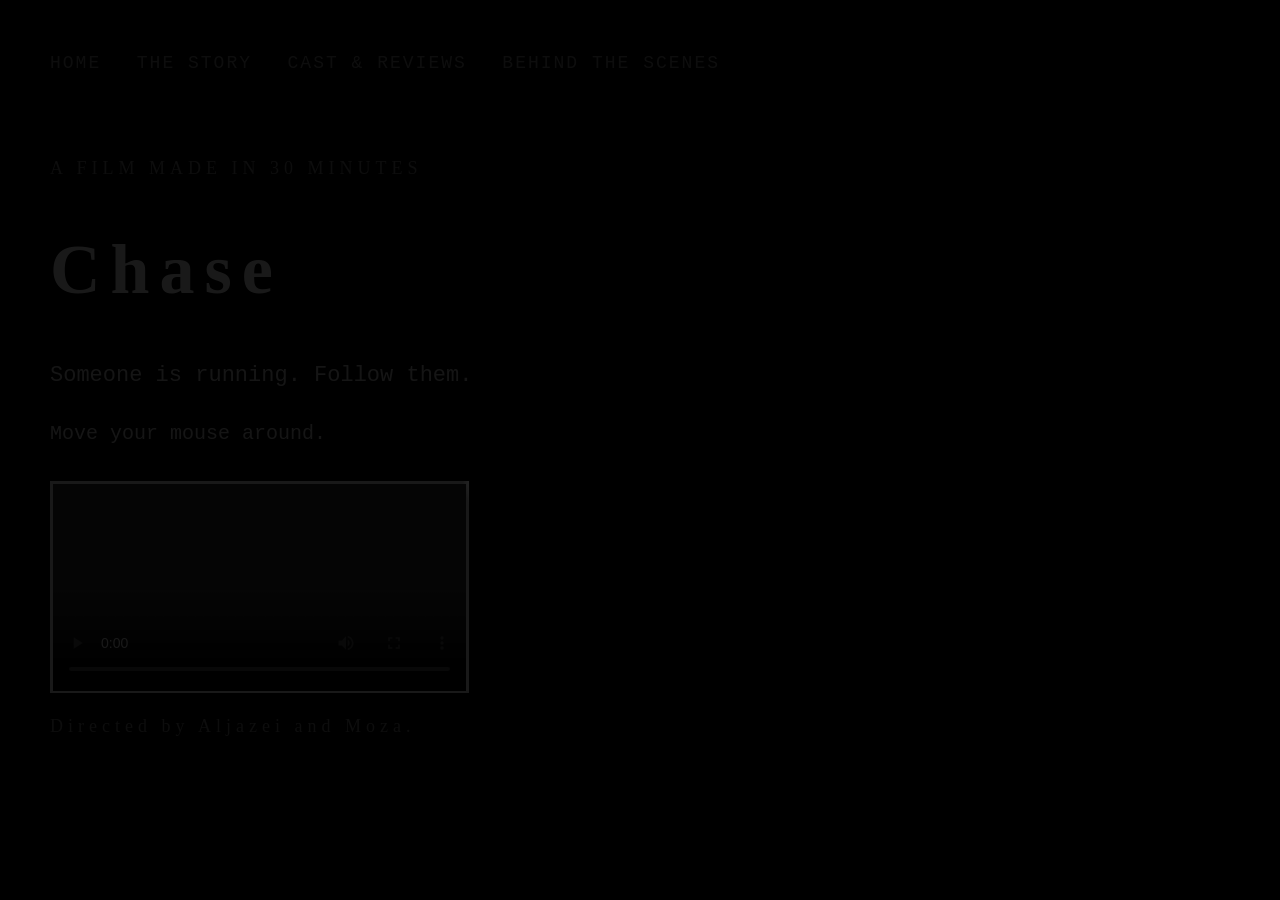
<file: index.html>
<!DOCTYPE html>
<html>

<head>

  <title>Chase</title>

  <link rel="stylesheet" href="style.css">

</head>

<body>

   <script src="script.js"></script>

  <nav>

    <a href="index.html">HOME</a>
    <a href="story.html">THE STORY</a>
    <a href="cast.html">CAST & REVIEWS</a>
    <a href="behind.html">BEHIND THE SCENES</a>

  </nav>


  <main class="home">

    <p class="warning">A FILM MADE IN 30 MINUTES</p>

    <h1>Chase</h1>

    <p id="intro">
      Someone is running. Follow them.
    </p>

    <p class="small-text">
      Move your mouse around.
    </p>


    <video controls class="film-video">

      <source src="assets/chase-filmmock.mp4" type="video/mp4">

    </video>




    <p class="warning">
      Directed by Aljazei and Moza.
    </p>

  </main>


</body>

</html>
</file>
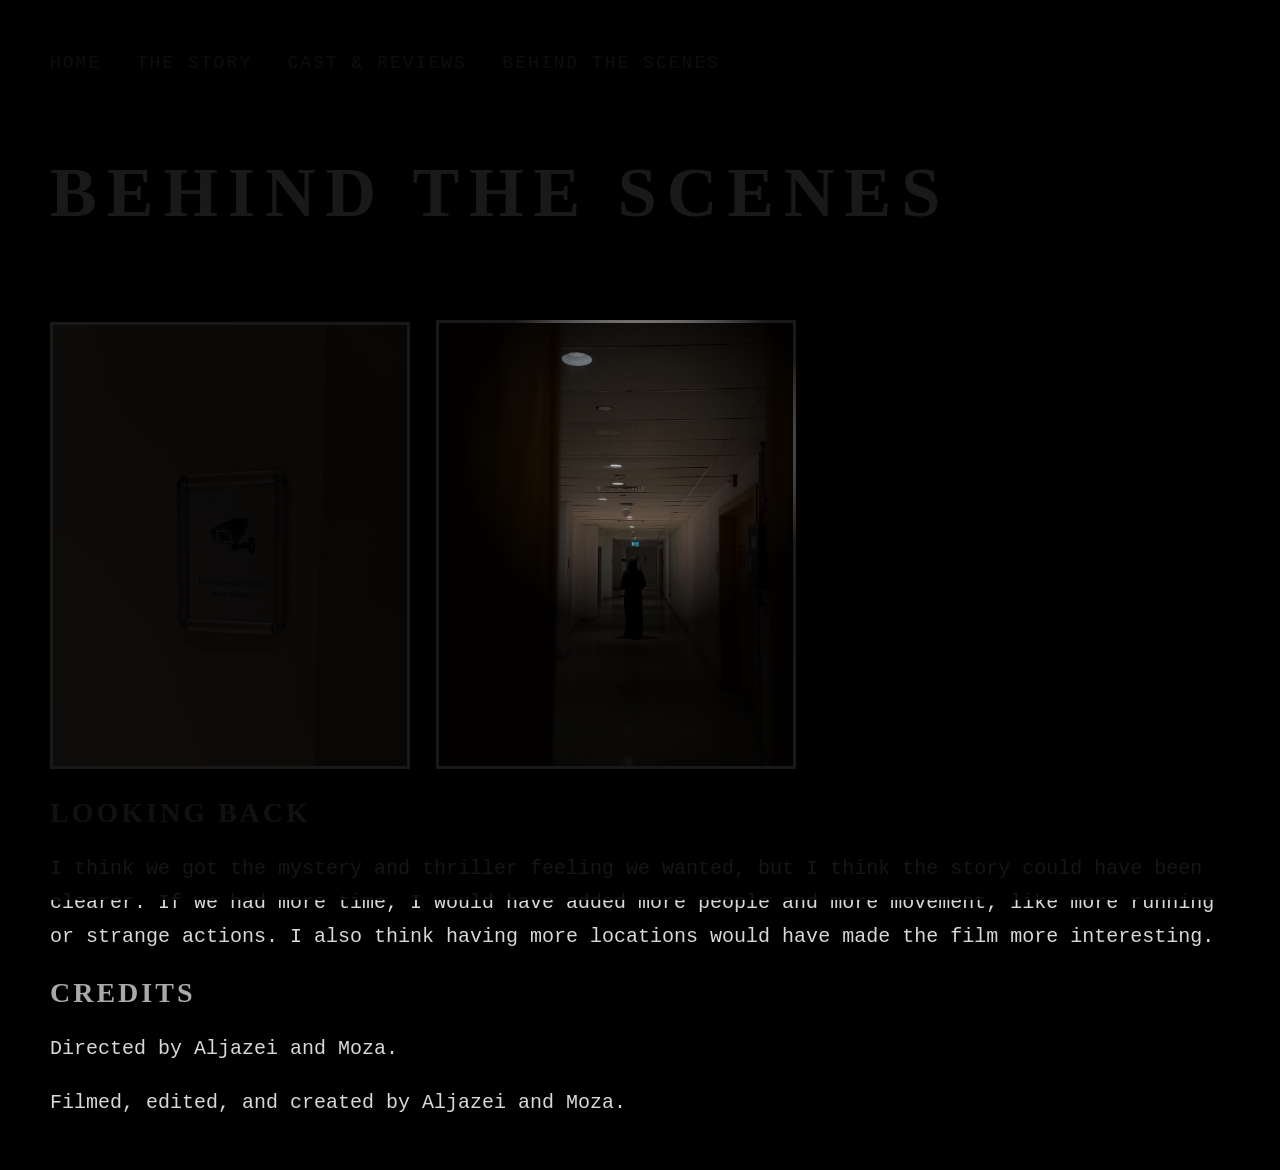
<file: behind.html>
<!DOCTYPE html>
<html>

<head>

  <title>Behind the Scenes | Chase</title>

  <link rel="stylesheet" href="style.css">

</head>


<body>

  <nav>

    <a href="index.html">HOME</a>
    <a href="story.html">THE STORY</a>
    <a href="cast.html">CAST & REVIEWS</a>
    <a href="behind.html">BEHIND THE SCENES</a>

  </nav>


  <h1>BEHIND THE SCENES</h1>


  <img class="film-image"
       src="assets/monitor.jpg"
       alt="Monitor scene from the film">


  <img class="film-image"
       src="assets/personstand.jpg"
       alt="Person standing scene from the film">


  <h2>LOOKING BACK</h2>

  <p>
    I think we got the mystery and thriller feeling we wanted,
    but I think the story could have been clearer. If we had
    more time, I would have added more people and more movement,
    like more running or strange actions. I also think having
    more locations would have made the film more interesting.
  </p>


  <h2>CREDITS</h2>

  <p>
    Directed by Aljazei and Moza.
  </p>

  <p>
    Filmed, edited, and created by Aljazei and Moza.
  </p>


  <script src="script.js"></script>

</body>

</html>
</file>
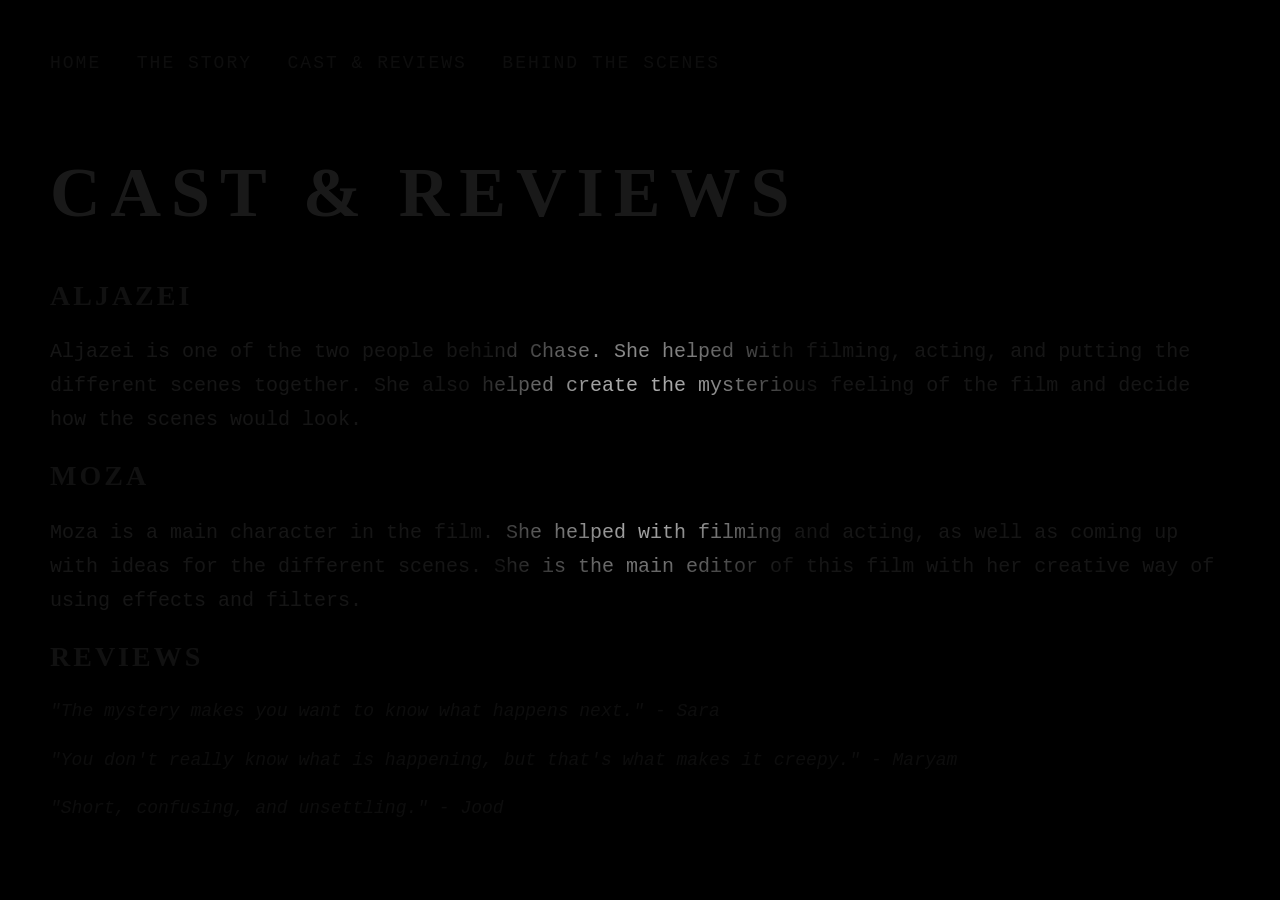
<file: cast.html>
<!DOCTYPE html>
<html>

<head>

  <title>Cast & Reviews | Chase</title>

  <link rel="stylesheet" href="style.css">

</head>


<body>

  <nav>

    <a href="index.html">HOME</a>
    <a href="story.html">THE STORY</a>
    <a href="cast.html">CAST & REVIEWS</a>
    <a href="behind.html">BEHIND THE SCENES</a>

  </nav>


  <h1>CAST & REVIEWS</h1>


  <h2>ALJAZEI</h2>

  <p>
    Aljazei is one of the two people behind Chase.
    She helped with filming, acting, and putting the
    different scenes together. She also helped create
    the mysterious feeling of the film and decide how
    the scenes would look.
  </p>


  <h2>MOZA</h2>

  <p>
    Moza is a main character in the film. She helped
    with filming and acting, as well as coming up with
    ideas for the different scenes. She is the main
    editor of this film with her creative way of using
    effects and filters.
  </p>


  <h2>REVIEWS</h2>

  <p class="review">
    "The mystery makes you want to know what happens next." - Sara
  </p>

  <p class="review">
    "You don't really know what is happening, but that's what makes it creepy." - Maryam
  </p>

  <p class="review">
    "Short, confusing, and unsettling." - Jood
  </p>


  <script src="script.js"></script>

</body>

</html>
</file>
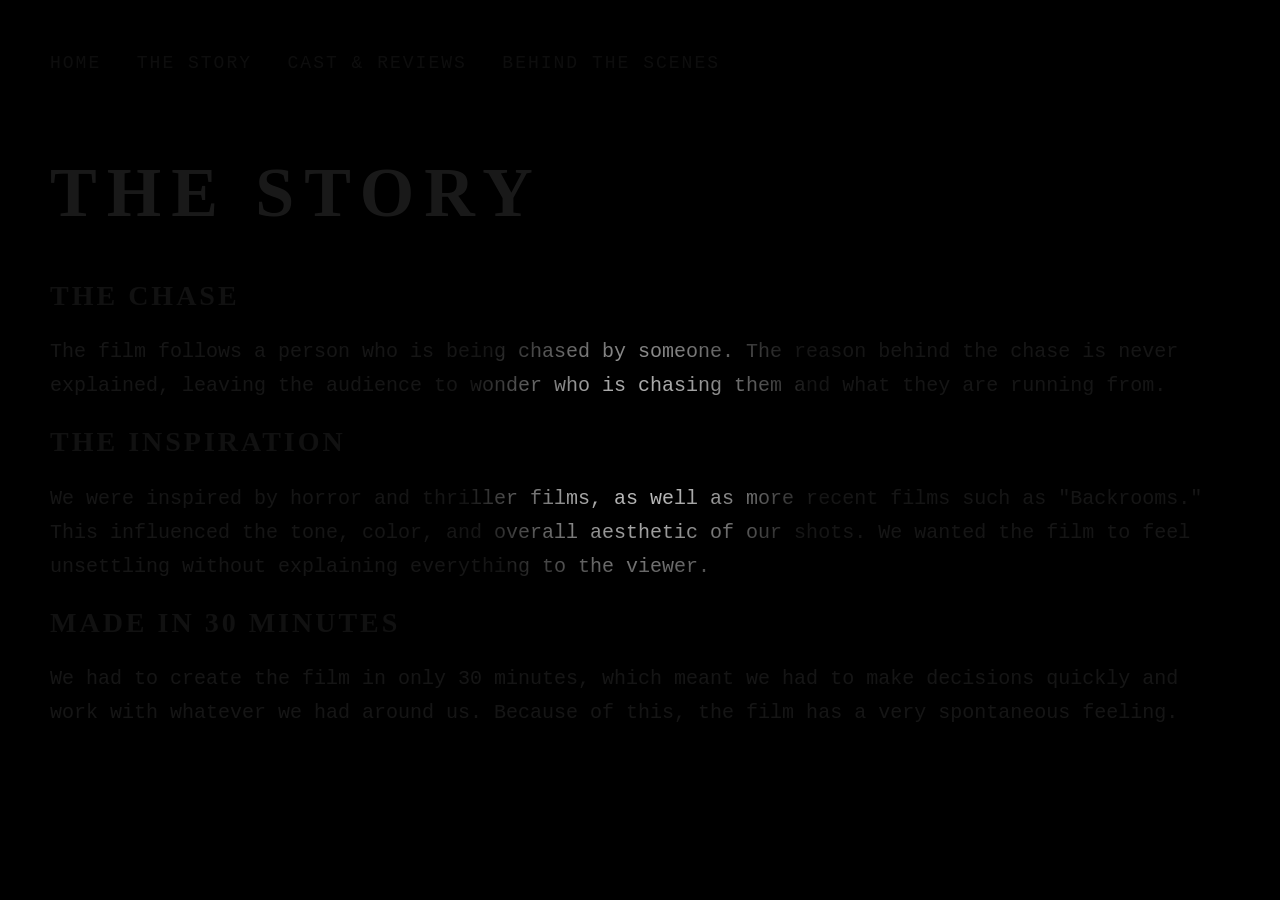
<file: story.html>
<!DOCTYPE html>
<html>

<head>

  <title>The Story | Chase</title>

  <link rel="stylesheet" href="style.css">

</head>


<body>

  <nav>

    <a href="index.html">HOME</a>
    <a href="story.html">THE STORY</a>
    <a href="cast.html">CAST & REVIEWS</a>
    <a href="behind.html">BEHIND THE SCENES</a>

  </nav>


  <h1>THE STORY</h1>


  <h2>THE CHASE</h2>

  <p>
    The film follows a person who is being chased by someone.
    The reason behind the chase is never explained,
    leaving the audience to wonder who is chasing them
    and what they are running from.
  </p>


  <h2>THE INSPIRATION</h2>

  <p>
    We were inspired by horror and thriller films, as well as
    more recent films such as "Backrooms." This influenced
    the tone, color, and overall aesthetic of our shots.
    We wanted the film to feel unsettling without explaining
    everything to the viewer.
  </p>


  <h2>MADE IN 30 MINUTES</h2>

  <p>
    We had to create the film in only 30 minutes, which meant
    we had to make decisions quickly and work with whatever
    we had around us. Because of this, the film has a very
    spontaneous feeling.
  </p>


  <script src="script.js"></script>

</body>

</html>
</file>
<file: style.css>
body {
  background: black;
  color: #d8d8d8;
  font-family: Arial, sans-serif;
  font-size: 20px;
  margin: 50px;
}

h1 {
  color: white;
  font-family: Georgia, serif;
  font-size: 70px;
  letter-spacing: 10px;
}

h2 {
  color: #a9a9a9;
  font-family: Georgia, serif;
  font-size: 28px;
  letter-spacing: 3px;
}

p {
  font-family: "Courier New", monospace;
  font-size: 20px;
  line-height: 1.7;
}

#intro {
  color: lightgray;
  font-family: "Courier New", monospace;
  font-size: 22px;
}

.warning {
  color: gray;
  font-family: Georgia, serif;
  font-size: 18px;
  letter-spacing: 5px;
}

.film-image {
  width: 30%;
  border: 3px solid white;
  margin-top: 40px;
  margin-right: 20px;
}

.film-video {
  width: 35%;
  border: 3px solid white;
  margin-top: 30px;
  display: block;
}

.video-comment {
  color: gray;
  font-size: 18px;
  font-style: italic;
}

.cast-name {
  color: white;
  font-family: Georgia, serif;
  font-size: 20px;
}

.review {
  color: gray;
  font-family: "Courier New", monospace;
  font-size: 18px;
  font-style: italic;
}


/* Navigation header font */

nav {
  margin-bottom: 80px;
}

nav a {
  color: #888;
  text-decoration: none;
  font-family: "Courier New", monospace;
  font-size: 18px;
  letter-spacing: 2px;
  margin-right: 30px;
}

nav a:hover {
  color: white;
}

/* FLASHLIGHT EFFECT */

body {
  --mouse-x: 50%;
  --mouse-y: 50%;
}

body::after {
  content: "";
  position: fixed;
  pointer-events: none;
  inset: 0;

  background: radial-gradient(
    circle 180px at var(--mouse-x) var(--mouse-y),
    transparent 0%,
    rgba(0, 0, 0, 0.25) 45%,
    rgba(0, 0, 0, 0.9) 100%
  );

  z-index: 10;
}
</file>
